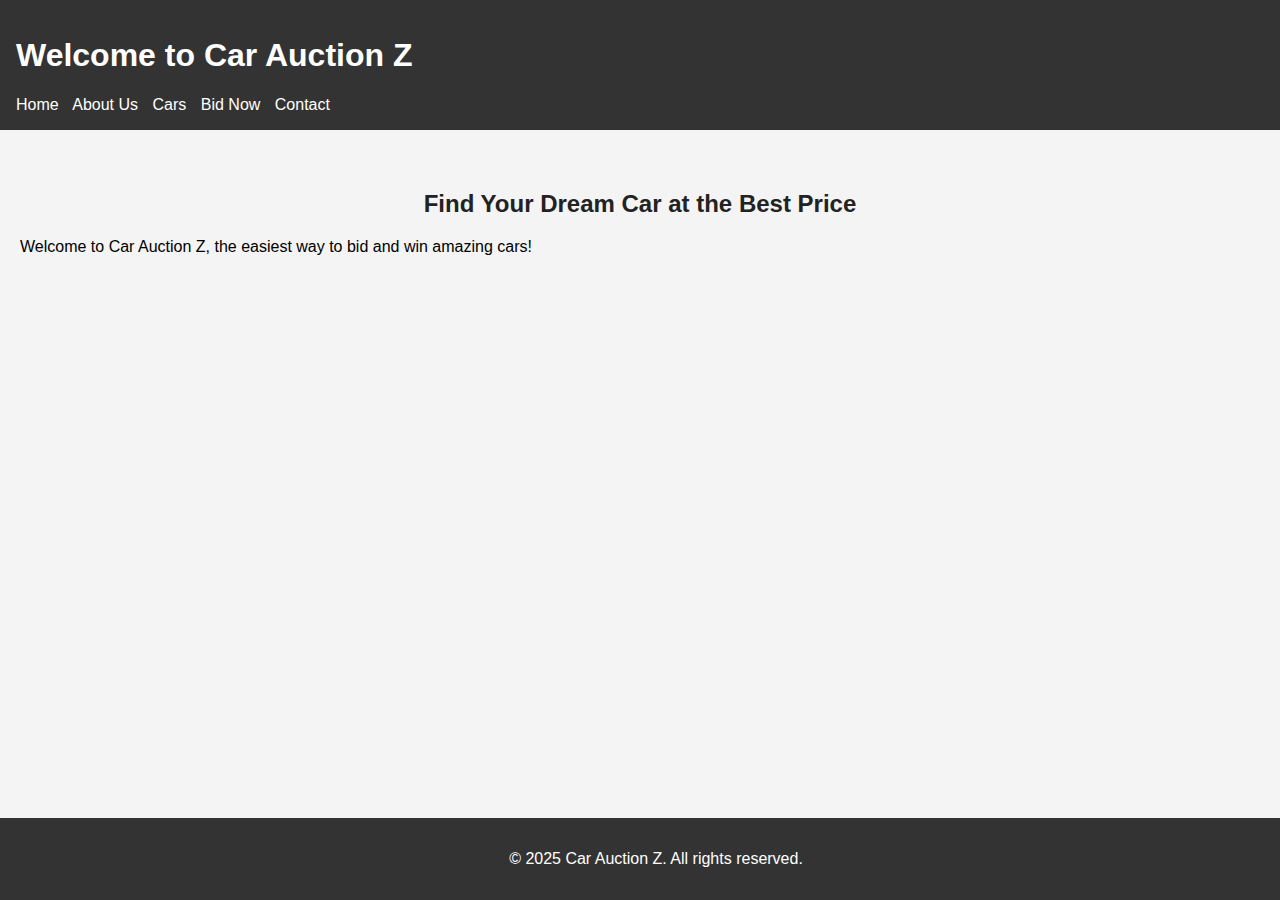
<file: index.html>
<!DOCTYPE html>
<html lang="en">
<head>
    <meta charset="UTF-8">
    <title>Car Auction Z - Home</title>
    <link rel="stylesheet" href="style.css">
</head>
<body>
    <header>
        <h1>Welcome to Car Auction Z</h1>
        <nav>
            <a href="index.html">Home</a>
            <a href="about.html">About Us</a>
            <a href="cars.html">Cars</a>
            <a href="bid.html">Bid Now</a>
            <a href="contact.html">Contact</a>
        </nav>
    </header>
    <main>
        <h2>Find Your Dream Car at the Best Price</h2>
        <p>Welcome to Car Auction Z, the easiest way to bid and win amazing cars!</p>
    </main>
    <footer>
        <p>&copy; 2025 Car Auction Z. All rights reserved.</p>
    </footer>
</body>
</html>
</file>
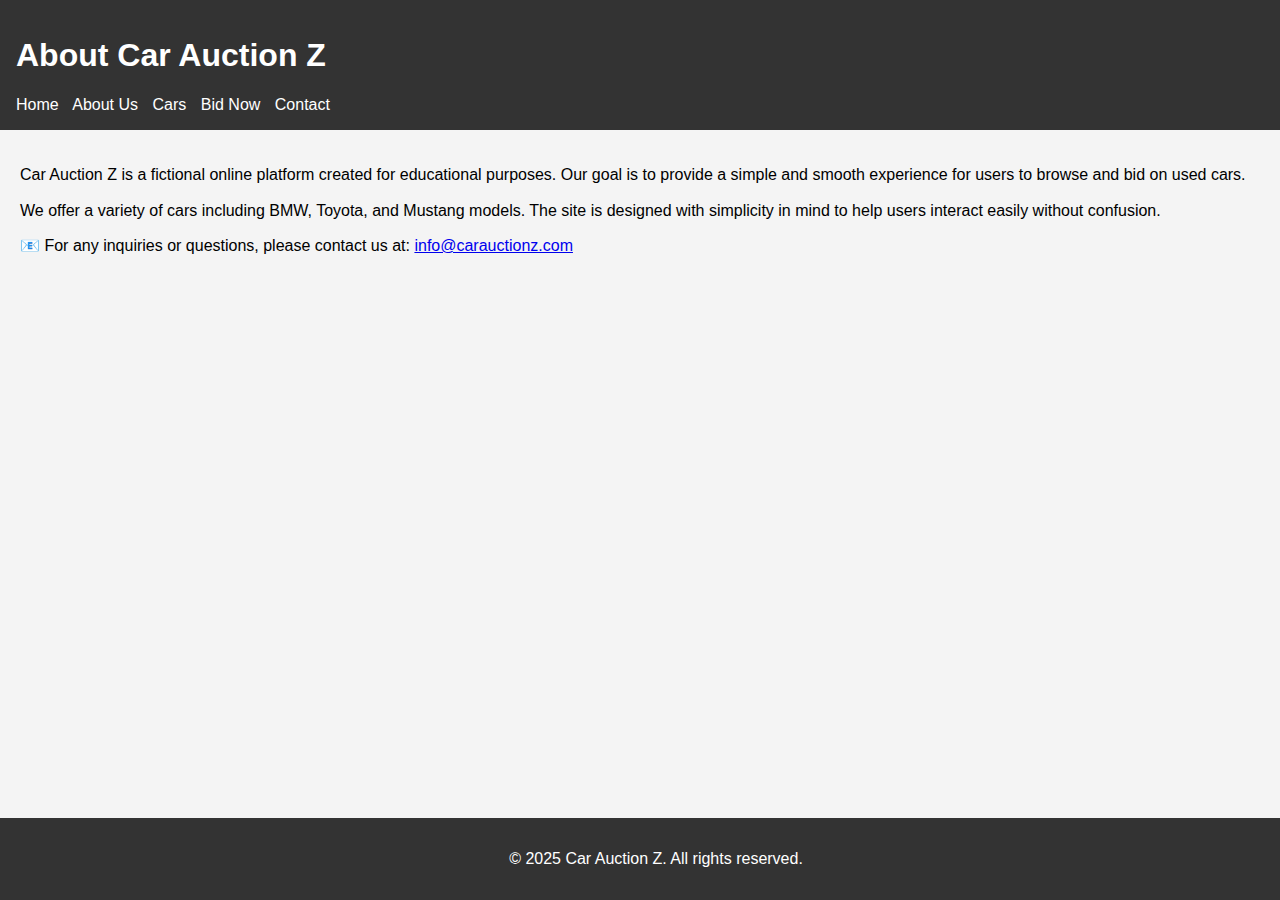
<file: about.html>
<!DOCTYPE html>
<html lang="en">
<head>
    <meta charset="UTF-8">
    <title>About Us - Car Auction Z</title>
    <link rel="stylesheet" href="style.css">
</head>
<body>
    <header>
        <h1>About Car Auction Z</h1>
        <nav>
            <a href="index.html">Home</a>
            <a href="about.html">About Us</a>
            <a href="cars.html">Cars</a>
            <a href="bid.html">Bid Now</a>
            <a href="contact.html">Contact</a>
        </nav>
    </header>
    <main>
        <section>
            <p>
                Car Auction Z is a fictional online platform created for educational purposes. Our goal is to provide a simple and smooth experience for users to browse and bid on used cars.
                <br><br>
                We offer a variety of cars including BMW, Toyota, and Mustang models. The site is designed with simplicity in mind to help users interact easily without confusion.
            </p>
            <p>
                📧 For any inquiries or questions, please contact us at:  
                <a href="mailto:info@carauctionz.com">info@carauctionz.com</a>
            </p>
        </section>
    </main>
    <footer>
        <p>&copy; 2025 Car Auction Z. All rights reserved.</p>
    </footer>
</body>
</html>
</file>
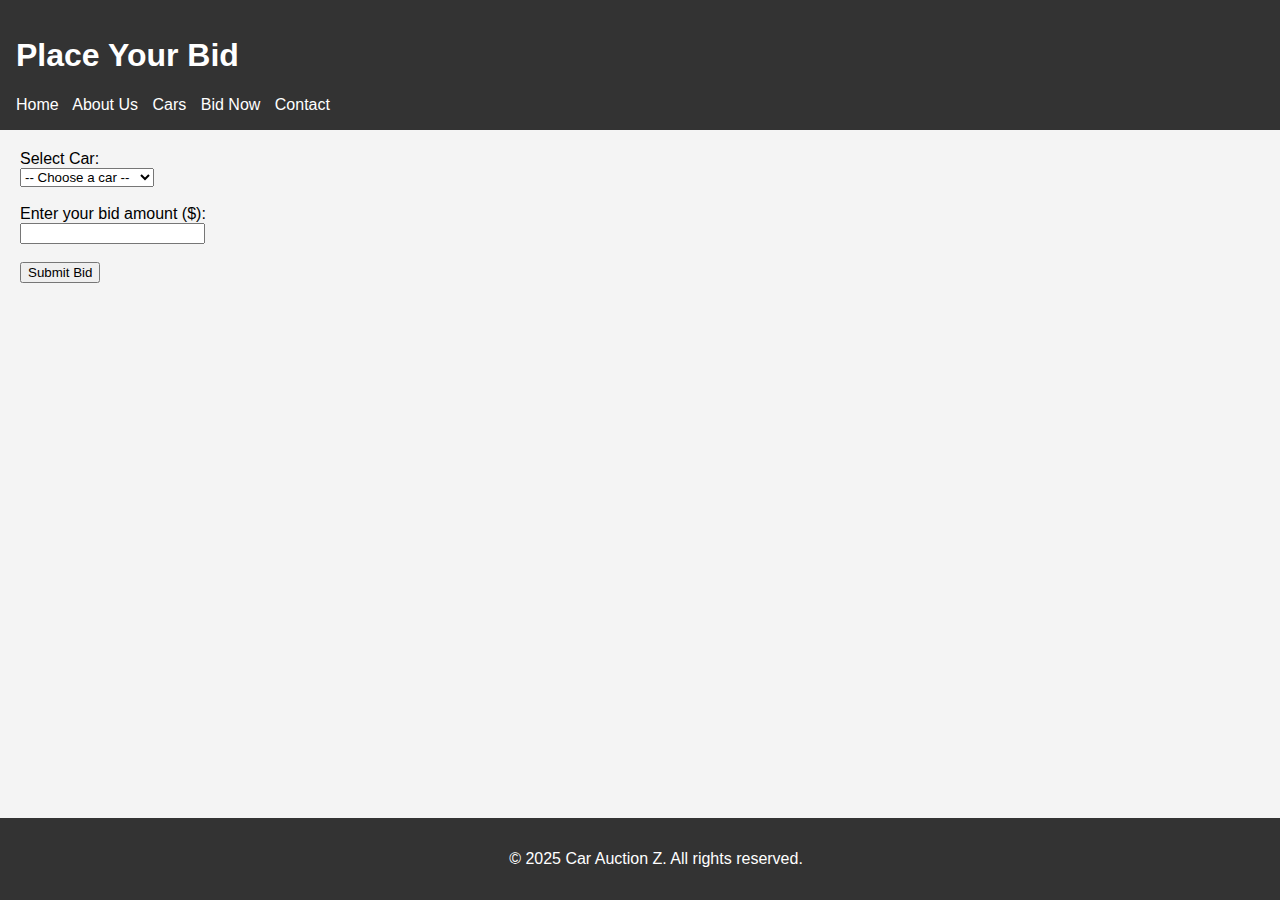
<file: bid.html>
<!DOCTYPE html>
<html lang="en">
<head>
    <meta charset="UTF-8">
    <title>Bid Now - Car Auction Z</title>
    <link rel="stylesheet" href="style.css">
    <script src="script.js" defer></script>
</head>
<body>
    <header>
        <h1>Place Your Bid</h1>
        <nav>
            <a href="index.html">Home</a>
            <a href="about.html">About Us</a>
            <a href="cars.html">Cars</a>
            <a href="bid.html">Bid Now</a>
            <a href="contact.html">Contact</a>
        </nav>
    </header>
    <main>
        <label for="carSelect">Select Car:</label><br>
        <select id="carSelect">
            <option value="">-- Choose a car --</option>
            <option value="BMW X5">BMW X5</option>
            <option value="BMW M3">BMW M3</option>
            <option value="BMW 7 Series">BMW 7 Series</option>
            <option value="TOYOTA Camry">TOYOTA Camry</option>
            <option value="TOYOTA Corolla">TOYOTA Corolla</option>
            <option value="TOYOTA Supra">TOYOTA Supra</option>
            <option value="mustang GT">mustang GT</option>
            <option value="mustang EcoBoost">mustang EcoBoost</option>
            <option value="mustang Shelby">mustang Shelby</option>
        </select><br><br>

        <label for="bidAmount">Enter your bid amount ($):</label><br>
        <input type="number" id="bidAmount"><br><br>

        <button onclick="submitBid()">Submit Bid</button>
    </main>
    <footer>
        <p>&copy; 2025 Car Auction Z. All rights reserved.</p>
    </footer>
</body>
</html>
</file>
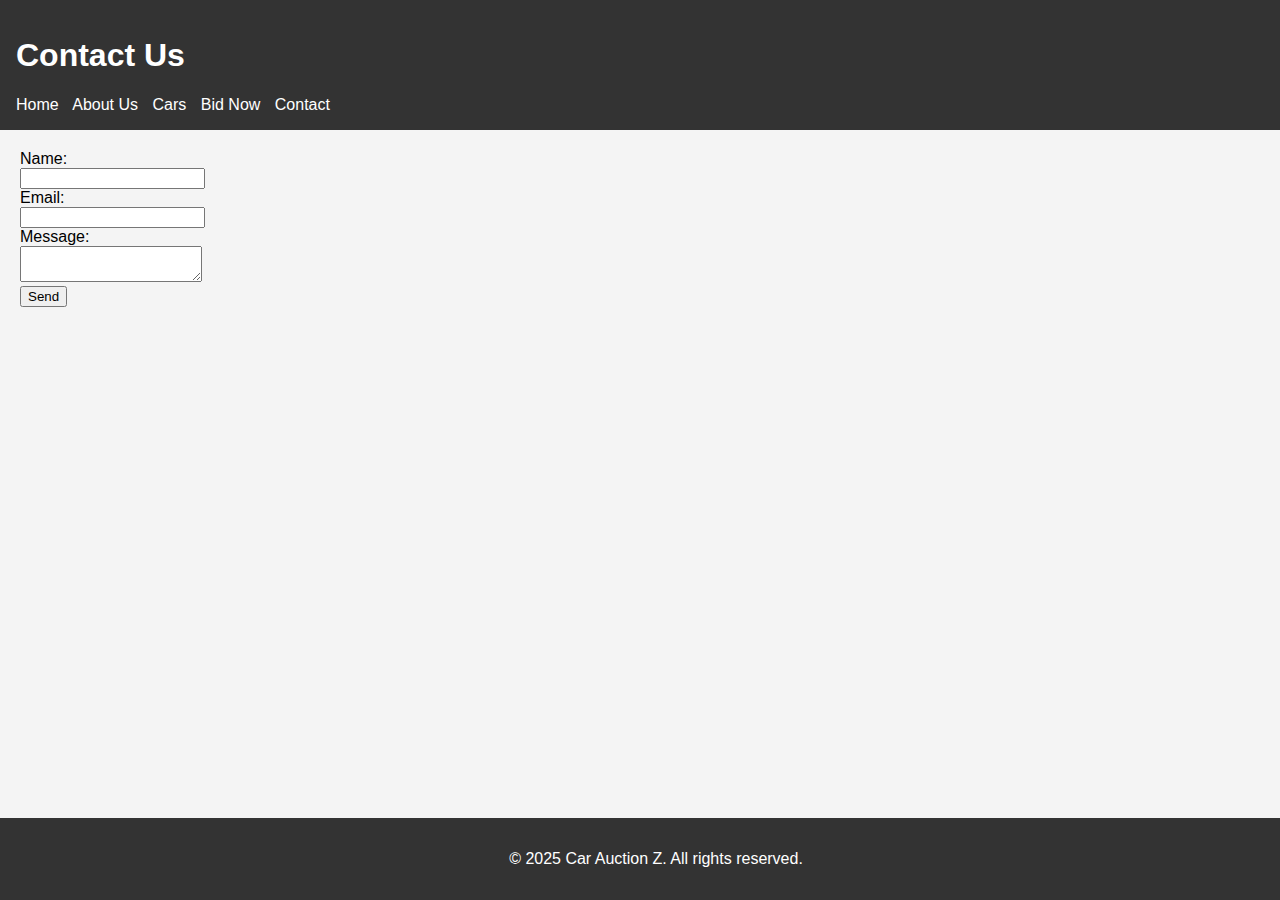
<file: contact.html>
<!DOCTYPE html>
<html lang="en">
<head>
    <meta charset="UTF-8">
    <title>Contact Us - Car Auction Z</title>
    <link rel="stylesheet" href="style.css">
</head>
<body>
    <header>
        <h1>Contact Us</h1>
        <nav>
            <a href="index.html">Home</a>
            <a href="about.html">About Us</a>
            <a href="cars.html">Cars</a>
            <a href="bid.html">Bid Now</a>
            <a href="contact.html">Contact</a>
        </nav>
    </header>
    <main>
        <form>
            <label>Name:</label><br>
            <input type="text"><br>
            <label>Email:</label><br>
            <input type="email"><br>
            <label>Message:</label><br>
            <textarea></textarea><br>
            <button type="submit">Send</button>
        </form>
    </main>
    <footer>
        <p>&copy; 2025 Car Auction Z. All rights reserved.</p>
    </footer>
</body>
</html>
</file>
<file: style.css>
body {
    font-family: Arial, sans-serif;
    margin: 0;
    padding: 0;
    background-color: #f4f4f4;
}
header {
    background-color: #333;
    color: white;
    padding: 1em;
}
nav a {
    color: white;
    margin-right: 10px;
    text-decoration: none;
}
main {
    padding: 20px;
}
footer {
    background-color: #333;
    color: white;
    text-align: center;
    padding: 1em;
    position: fixed;
    width: 100%;
    bottom: 0;
}

.car-row {
    display: flex;
    gap: 20px;
    justify-content: center;
    flex-wrap: wrap;
    margin-bottom: 40px;
}
.car-row img {
    width: 280px;
    height: 180px;
    object-fit: cover;
    border-radius: 8px;
    box-shadow: 0 2px 8px rgba(0,0,0,0.1);
    transition: transform 0.2s ease;
}
.car-row img:hover {
    transform: scale(1.05);
}
h2 {
    text-align: center;
    margin-top: 40px;
    color: #222;
}
</file>
